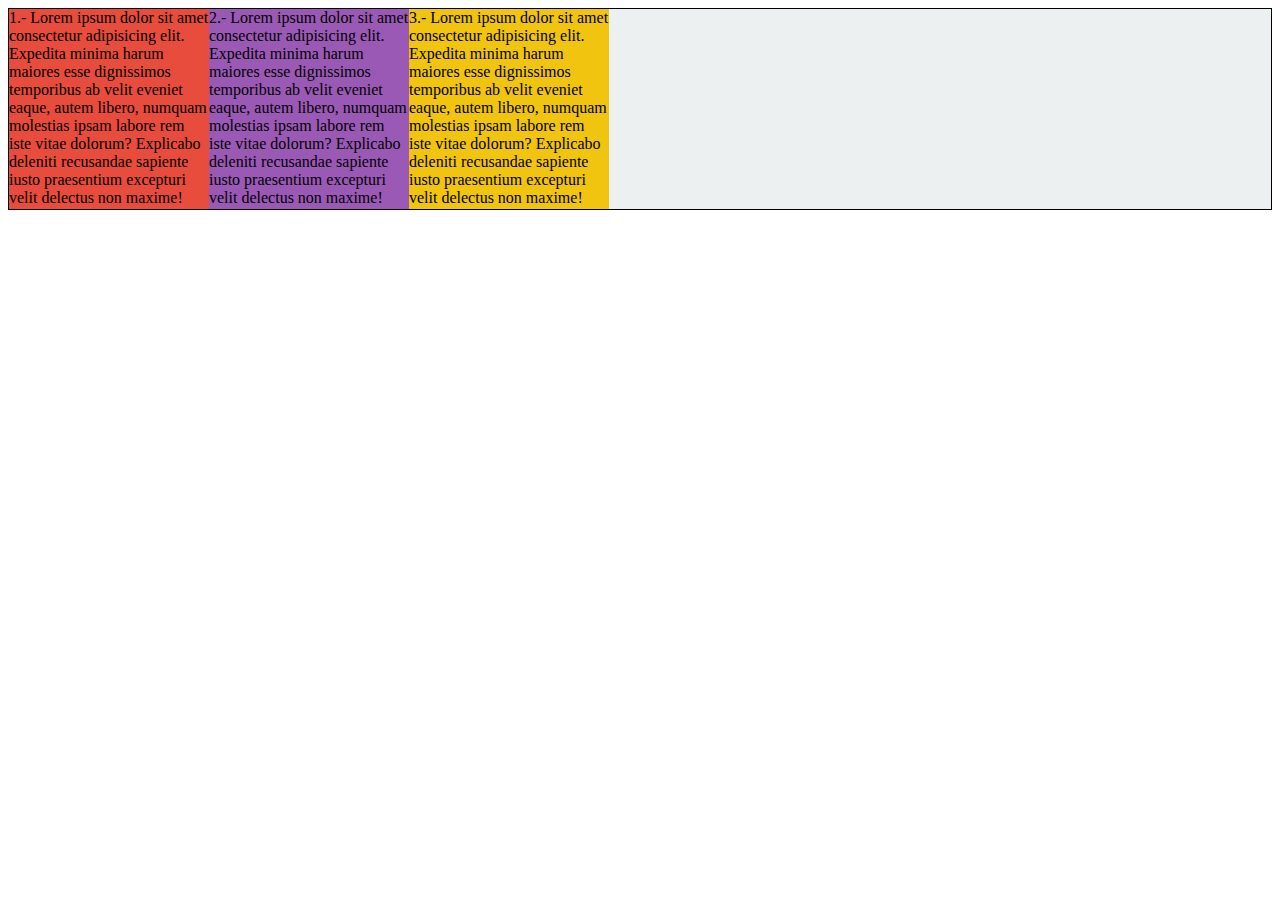
<file: flexbox.html>
<!DOCTYPE html>
<html lang="en">

<head>
    <meta charset="UTF-8">
    <meta http-equiv="X-UA-Compatible" content="IE=edge">
    <meta name="viewport" content="width=device-width, initial-scale=1.0">
    <title>Flexbox</title>
    <link rel="stylesheet" href="assets/styles/flexbox.css">
</head>

<body>
    <div class="container border">
        <div id="one">1.- Lorem ipsum dolor sit amet consectetur adipisicing elit. Expedita minima harum maiores esse dignissimos temporibus ab velit eveniet eaque, autem libero, numquam molestias ipsam labore rem iste vitae dolorum? Explicabo deleniti recusandae sapiente iusto praesentium excepturi velit delectus non maxime!</div>
        <div id="two">2.- Lorem ipsum dolor sit amet consectetur adipisicing elit. Expedita minima harum maiores esse dignissimos temporibus ab velit eveniet eaque, autem libero, numquam molestias ipsam labore rem iste vitae dolorum? Explicabo deleniti recusandae sapiente iusto praesentium excepturi velit delectus non maxime!</div>
        <div id="three">3.- Lorem ipsum dolor sit amet consectetur adipisicing elit. Expedita minima harum maiores esse dignissimos temporibus ab velit eveniet eaque, autem libero, numquam molestias ipsam labore rem iste vitae dolorum? Explicabo deleniti recusandae sapiente iusto praesentium excepturi velit delectus non maxime!</div>
    </div>

</body>

</html>
</file>
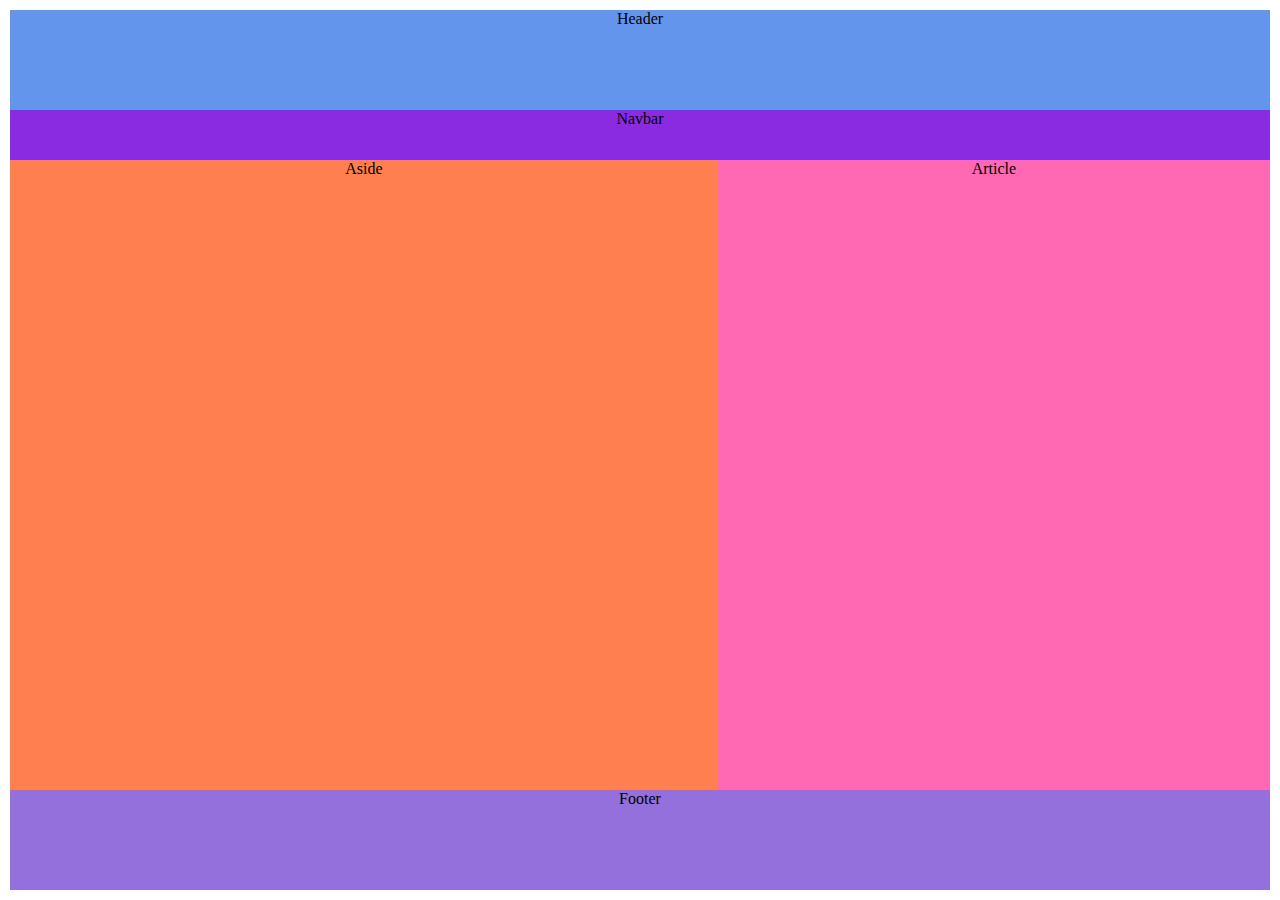
<file: grid.html>
<!DOCTYPE html>
<html lang="en">

<head>
    <meta charset="UTF-8">
    <meta http-equiv="X-UA-Compatible" content="IE=edge">
    <meta name="viewport" content="width=device-width, initial-scale=1.0">
    <title>Grid</title>
    <link rel="stylesheet" href="./assets/styles/grid.css">
</head>

<body class="grid-container">
    <header class="header1">
        Header
    </header>
    <nav class="navbar">
        Navbar
    </nav>
    <aside class="sidebar">Aside</aside>
    <article class="main">Article</article>
    <footer class="footer1">Footer</footer>
</body>

</html>
</file>
<file: assets/styles/flexbox.css>
.border {
    border: 1px solid black;
}

.container {
    display: flex;
    flex-direction: row;
    /* column: Pone en columna los items. 
    column-reverse: Pone en columna de manera inversa. 
    row: permite poner fila los items. 
    row-reverse: permite poner en fila los items de manera inversa */
    flex-wrap: wrap-reverse;
    /* flex-wrap: wrap;  especifica si los elementos "hijos" son obligados a permanecer en una misma línea o pueden fluir en varias líneas*/
    /* justify-content: space-around; */
    /* align-content: center; */

    background-color: #ecf0f1;
}

/* flex-grow
flex-shrink
flex-basis */
#one {
    background-color: #e74c3c;
    width: 200px;
    height: 200px;
    /* flex-grow: 8; */
}

#two {
    background-color: #9b59b6;
    width: 200px;
    height: 200px;
    /* flex-shrink: 0; */
}

#three {
    background-color: #f1c40f;
    width: 200px;
    height: 200px;
    /* flex-basis: 500px; */
}
</file>
<file: assets/styles/grid.css>
* {
    box-sizing: border-box;
    padding: 0;
    margin: 0;
}

body {
    min-height: 100%;
}

html {
    height: 100%;
}

.grid-container {
    text-align: center;
    border-radius: 4px;
    padding: 10px;
}

.header1 {
    grid-area: header1;
    background-color: cornflowerblue;
}

.navbar {
    grid-area: navbar;
    background-color: blueviolet;
}

.sidebar {
    grid-area: sidebar;
    background-color: coral;
}

.main {
    grid-area: main;
    background-color: hotpink;
}

.footer1 {
    grid-area: footer1;
    background-color: mediumpurple;
}

/* * Telefono */
.grid-container {
    display: grid;
    grid-template-areas:
        "header1"
        "navbar"
        "main"
        "sidebar"
        "footer1"
    ;
}

/* * Tablet */
@media(min-width:600px) {
    .grid-container {
        grid-template-columns: 200px auto;
        grid-template-rows: 100px 50px auto 100px;
        grid-template-areas:
            "header1 header1"
            "navbar navbar"
            "sidebar main"
            "footer1 footer1"

        ;
    }
}

@media(min-width:900px) {
    .grid-container {
        grid-template-columns: 200px auto;
        grid-template-rows: 100px 50px auto 100px;
        grid-template-areas:
            "header1 header1 header1"
            "navbar navbar navbar"
            "sidebar sidebar main"
            "footer1 footer1 footer1"

        ;
    }
}
</file>
